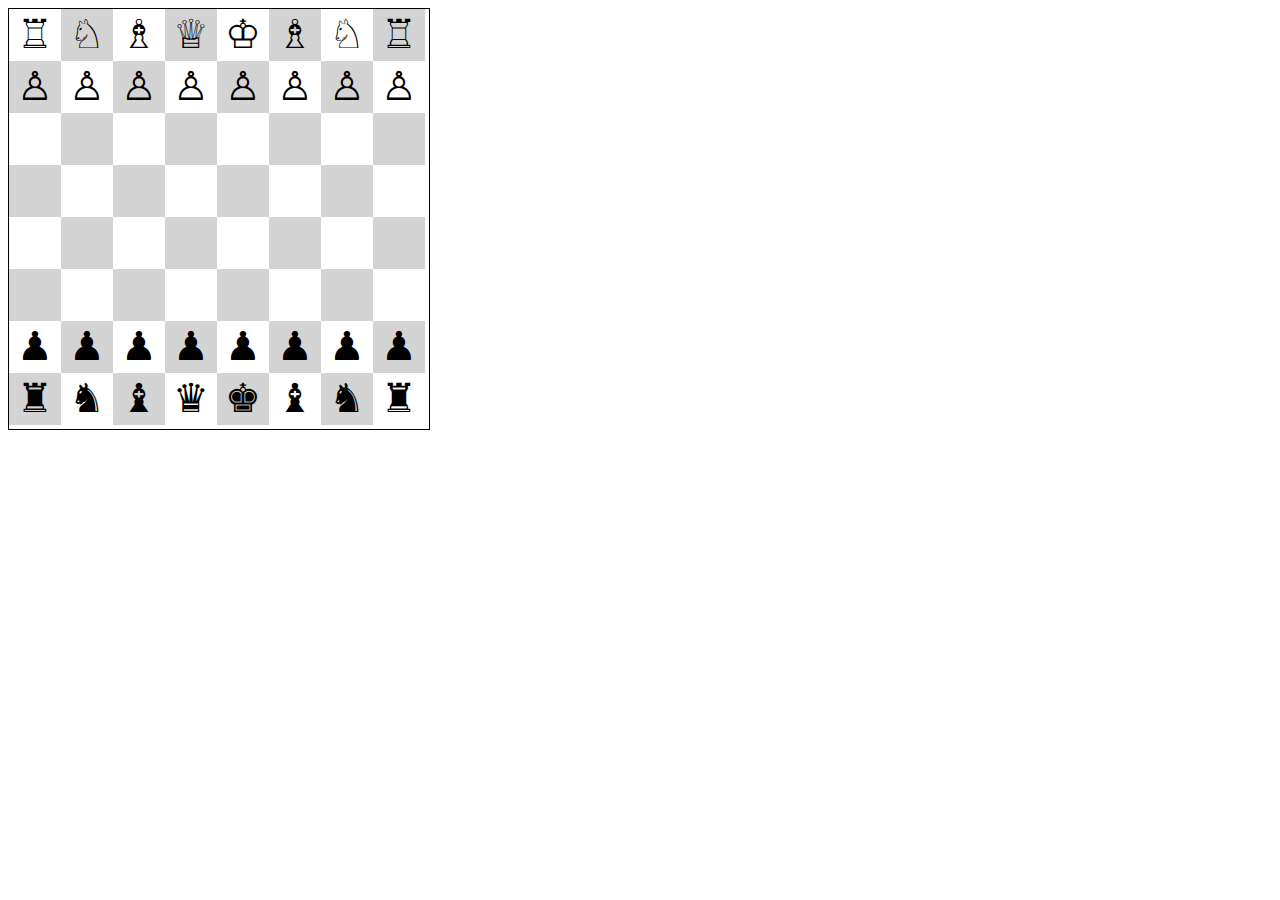
<file: html/index.html>
<!DOCTYPE html>
<html>
<head>
<title>Time Travel Chess</title>
<style>

#ChessBoard{
  width:420px;
  height:420px;
  border:1px solid black;
}
div{
  width:52px;
  height:52px;
  float:left;
  font-size:40px;
  line-height:52px;
  text-align:center;
}

</style>
</head>
<body>

<div id="ChessBoard"></div>
<script src="chess.js"></script>
<script>
//               W = 9812..9817;  B = 9818..9823       (- 9811 =)
// (EMPTY = 0)   W = 1..6;        B = 7..12

let board = document.getElementById("ChessBoard");
demo();
async function demo() {
  let map = [
    3, 5, 4, 2, 1, 4, 5, 3,
    6, 6, 6, 6, 6, 6, 6, 6,
    0, 0, 0, 0, 0, 0, 0, 0,
    0, 0, 0, 0, 0, 0, 0, 0,
    0, 0, 0, 0, 0, 0, 0, 0,
    0, 0, 0, 0, 0, 0, 0, 0,   
    12,12,12,12,12,12,12,12,
    9,11,10, 8, 7,10,11, 9,
  ];
  mapchange('N','b8','c6');
  drawboard(map);
  await sleep(1500);
//   map = [
//     3, 0, 4, 2, 1, 4, 5, 3,
//     6, 6, 6, 6, 6, 6, 6, 6,
//     0, 0, 5, 0, 0, 0, 0, 0,
//     0, 0, 0, 0, 0, 0, 0, 0,
//     0, 0, 0, 0, 0, 0, 0, 0,
//     0, 0, 0, 0, 0, 0, 0, 0,   
//     12,12,12,12,12,12,12,12,
//     9,11,10, 8, 7,10,11, 9,
//   ];
  drawboard(map);
  await sleep(1500);
  map = [
    3, 0, 4, 2, 1, 4, 5, 3,
    6, 6, 6, 6, 6, 6, 6, 6,
    0, 0, 5, 0, 0, 0, 0, 0,
    0, 0, 0, 0, 0, 0, 0, 0,
    0, 0, 0, 12, 0, 0, 0, 0,
    0, 0, 0, 0, 0, 0, 0, 0,   
    12,12,12,0,12,12,12,12,
    9,11,10, 8, 7,10,11, 9,
  ];
  drawboard(map);
  await sleep(1500);
  map = [
    3, 0, 4, 2, 1, 4, 5, 3,
    6, 6, 6, 6, 6, 6, 6, 6,
    0, 0, 0, 0, 0, 0, 0, 0,
    0, 0, 0, 0, 0, 0, 0, 0,
    0, 0, 0, 5, 0, 0, 0, 0,
    0, 0, 0, 0, 0, 0, 0, 0,   
    12,12,12,0,12,12,12,12,
    9,11,10, 8, 7,10,11, 9,
  ];
  drawboard(map);
}
function drawboard(thisboard) {
  board.innerHTML="";
  for (let i=0; i< 64; i++){
    let tile = document.createElement("div");
    tile.style.backgroundColor = parseInt((i / 8) + i) % 2 == 0 ? 'white' : 'lightgray';
    tile.innerHTML = !thisboard[i] ? "" : "&#"+ (9811+thisboard[i]) +";";
    board.appendChild(tile);
  }
}
function mapchange(piece, fromsquare,tosquare) {
  console.log(piece + " " +fromsquare + ' --> ' + tosquare);
}
</script>






</body>
</html>
</file>
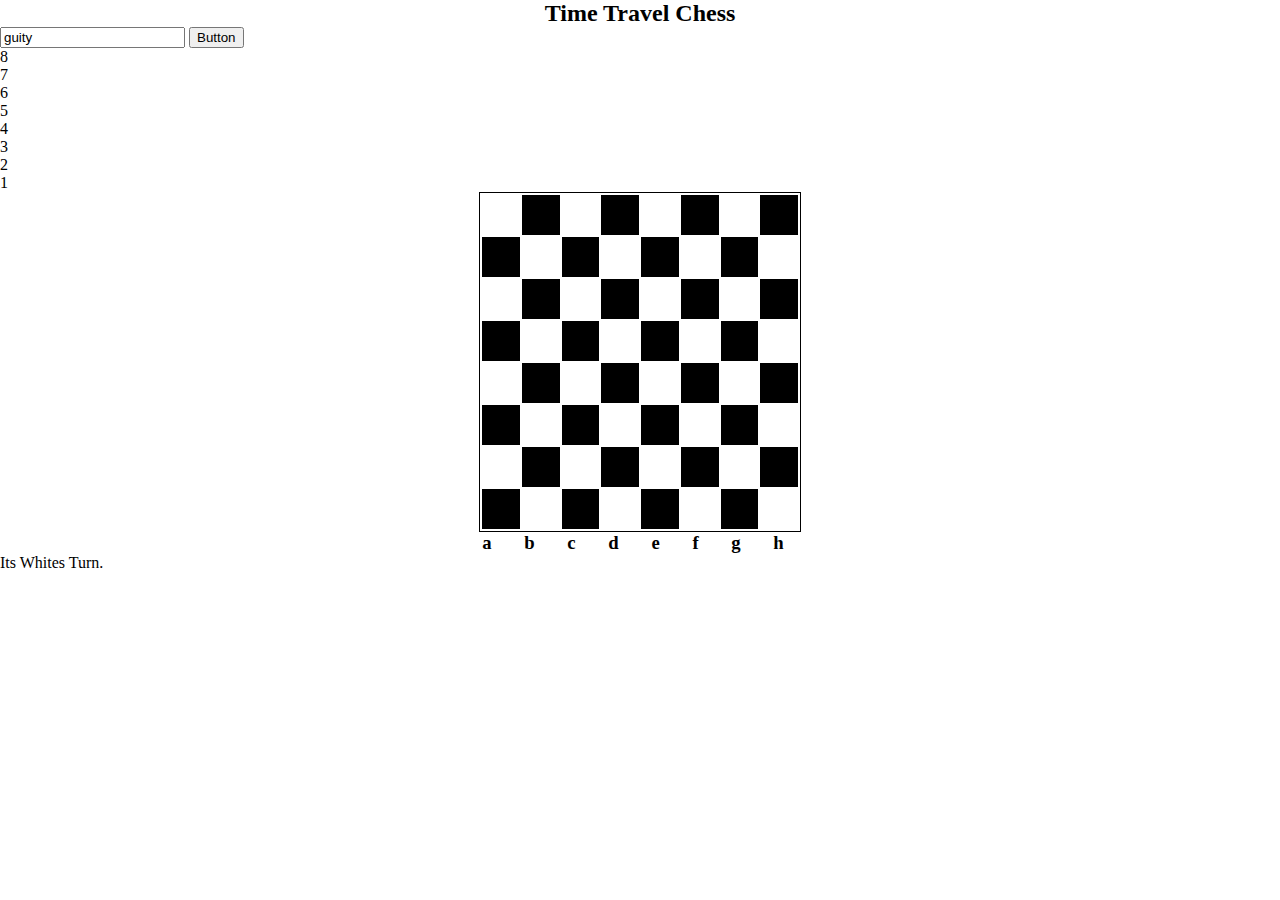
<file: html/Time Travel Chess/chess_02.html>
<!DOCTYPE html>
<html>
<head>
<title>Time Travel Chess</title>
<style>
*{
margin: auto;
}
h2 {
text-align: center;
}
td {
  width: 40px;
  height: 40px;
  padding: 0px;
}
.black{
  background-color: black;
}
.white  {
  background-color: white;
}
#board_area {
  border: 1px solid black;
  width: 320px;
  margin: auto;
}
#board {
}
num-left {
}
h3 { 
text-align: center;
letter-spacing: 14px;
}
.dot {
color: transparent;
}
</style>
</head>
<body>

<h2>Time Travel Chess</h2>
<input id="myInput" value="guity">
<button id="myBtn" onclick=" (myInput)">Button</button>
<div id="num_left"></div>
<script>
var num = ["8", "7", "6", "5", "4", "3", "2", "1"];
var text = "";
var i;
for (i = 0; i < num.length; i++) {
  text += num[i] + "<br>";
}
document.getElementById("num_left").innerHTML = text;
</script>

<div id="board_area"></div>
<script>
  var bw=-1;
  var size=8;
  var tb='<table id="board">';
  for (var i=0; i<size; i++) {
    tb += '<tr>';
    for (var k=0; k<size; k++) {
      var thisid=i+'::'+k;
      tb += '<td id="'+ thisid +'" class="';
      if (bw > 0) {
        tb += 'black';
      }
      else {
        tb += 'wh ite';
      }
      bw *= -1;
      tb +='">';
      // content of the cell goes here
      tb += '</td>';
    }
    tb +='</tr>';
    bw*=-1;
  }
  tb += '</table>';
  document.getElementById('board_area').innerHTML=tb;
</script>
<script>
var input = document.getElementById("myInput");
input.addEventListener("keyup", function(event) {
  if (event.keyCode === 13) {
   event.preventDefault();
   document.getElementById("myInput").click();
  }
});
</script>

</body>
  <h3></div>a b c d e f g  h </h3>
<div id='cellprefix'>Its Whites Turn.</div>
</body>
</html>
</file>
